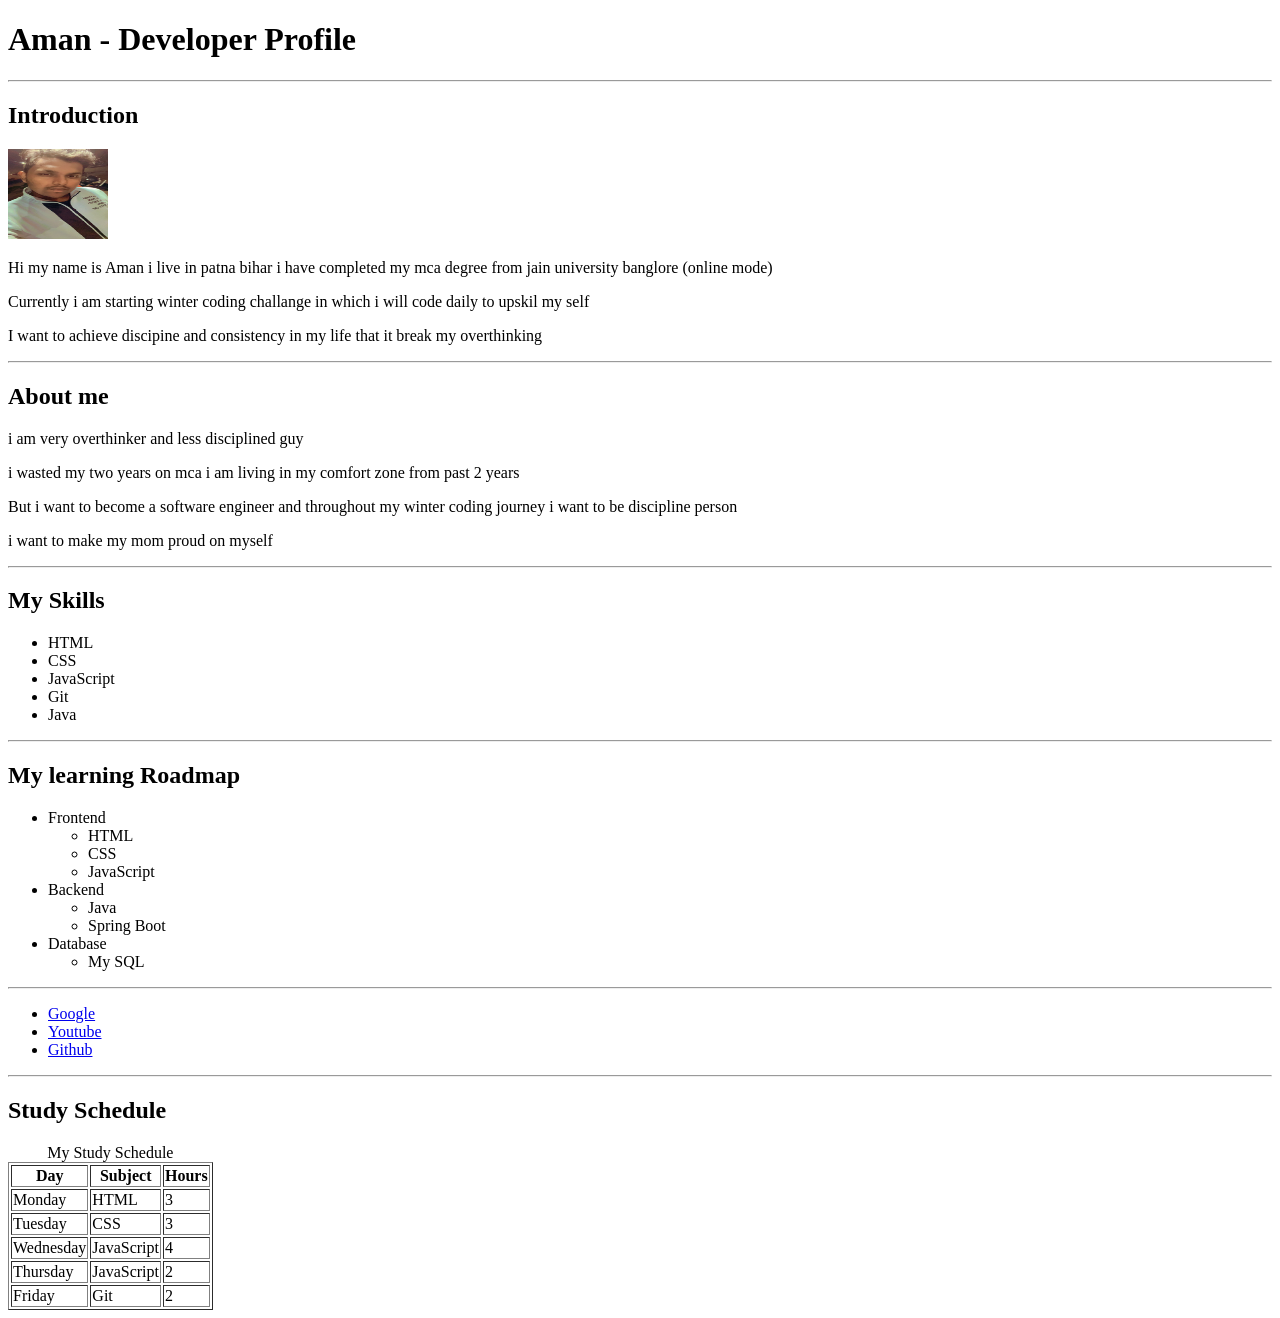
<file: HTML/Project1/index.html>
<!DOCTYPE html>
<html lang="en">
<head>
    <meta charset="UTF-8">
    <meta name="viewport" content="width=device-width, initial-scale=1.0">
    <title>My developer Profile</title>
</head>
<body>
    <h1>Aman - Developer Profile</h1> <hr>
    <h2>Introduction</h2>
    <img src="./profilepic.JPG" alt="Aman profile pic" width="100" height="90">
    <p>Hi my name is Aman i live in patna bihar i have completed my mca degree from jain university banglore (online mode) </p>
    <p>Currently i am starting winter coding challange in which i will code daily to upskil my self</p>
    <p>I want to achieve discipine and consistency in my life that it break my overthinking</p>
    <hr>
    <h2>About me </h2>
    <p>i am very overthinker and less disciplined guy</p>
    <p> i wasted my two years on mca i am living in my comfort zone from past 2 years </p>
    <p>But i want to become a software engineer and throughout my winter coding journey i want to be discipline person </p>
    <p>i want to make my mom proud on myself</p>
    <hr>
    <h2>My Skills</h2>
    <ul>
        <li>HTML</li>
        <li>CSS</li>
        <li>JavaScript</li>
        <li>Git</li>
        <li>Java</li>
    </ul>
    <hr>
    <h2>My learning Roadmap</h2>
    <ul>
        <li>Frontend
            <ul>
                <li>HTML</li>
                <li>CSS</li>
                <li>JavaScript</li>
            </ul>
        </li>
        <li>Backend
            <ul>
                <li>Java</li>
                <li>Spring Boot</li>
            </ul>
        </li>
        <li>Database
            <ul>
               <li>My SQL</li> 
            </ul>
        </li>
    </ul>
    <hr>
    
    <ul>
        <li> <a href="https://www.google.com/" target="_blank">Google</a></li>
        <li> <a href="https://www.youtube.com/" target="_blank">Youtube</a></li>
        <li> <a href="https://github.com/" target="_blank">Github</a></li>
    </ul>
    <hr>
    <h2>Study Schedule</h2>
    <table border="1">
    <caption>My Study Schedule</caption>  
<thead>
    <tr>
        <th>Day</th>
        <th>Subject</th>
        <th>Hours</th>
    </tr>
</thead>
<tbody>
    <tr>
        <td>Monday</td>
        <td>HTML</td>
        <td>3</td>
    </tr>
    <tr>
        <td>Tuesday</td>
        <td>CSS</td>
        <td>3</td>
    </tr>
    <tr>
        <td>Wednesday</td>
        <td>JavaScript</td>
        <td>4</td>
    </tr>
      <tr>
        <td>Thursday</td>
        <td>JavaScript</td>
        <td>2</td>
    </tr>

    <tr>
        <td>Friday</td>
        <td>Git</td>
        <td>2</td>
    </tr>
</tbody>
    </table>
</body>
</html>
</file>
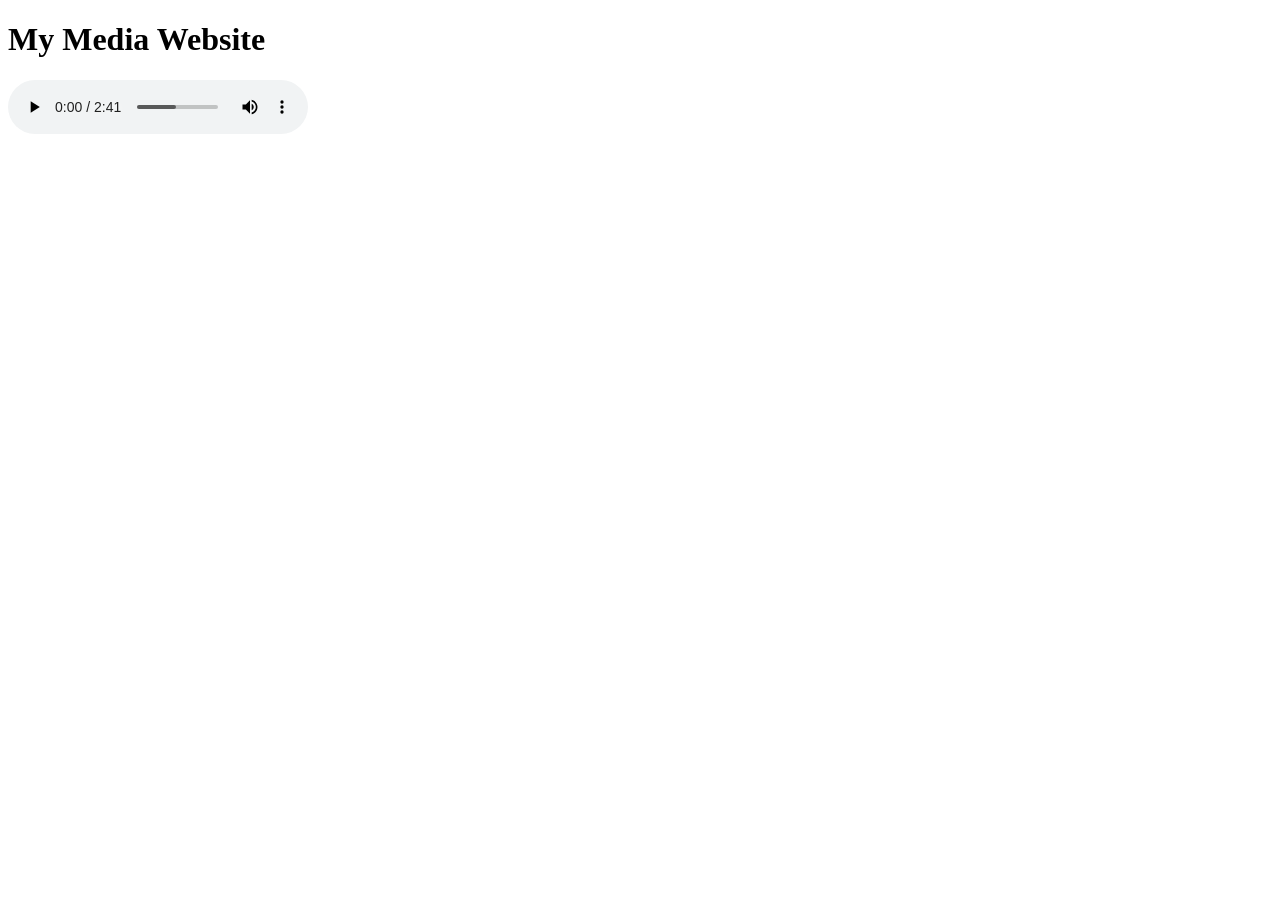
<file: HTML/Project3/index.html>
<!DOCTYPE html>
<html lang="en">
<head>
    <meta charset="UTF-8">
    <meta name="viewport" content="width=, initial-scale=1.0">
    <title>Document</title>
</head>
<body>
    <h1>My Media Website</h1>
    <audio controls>
        <source src="./Wavy - Karan Aujla.mp3 " type="audio/mpeg">
          <audio controls>
 
    </audio>
</body>
</html>
</file>
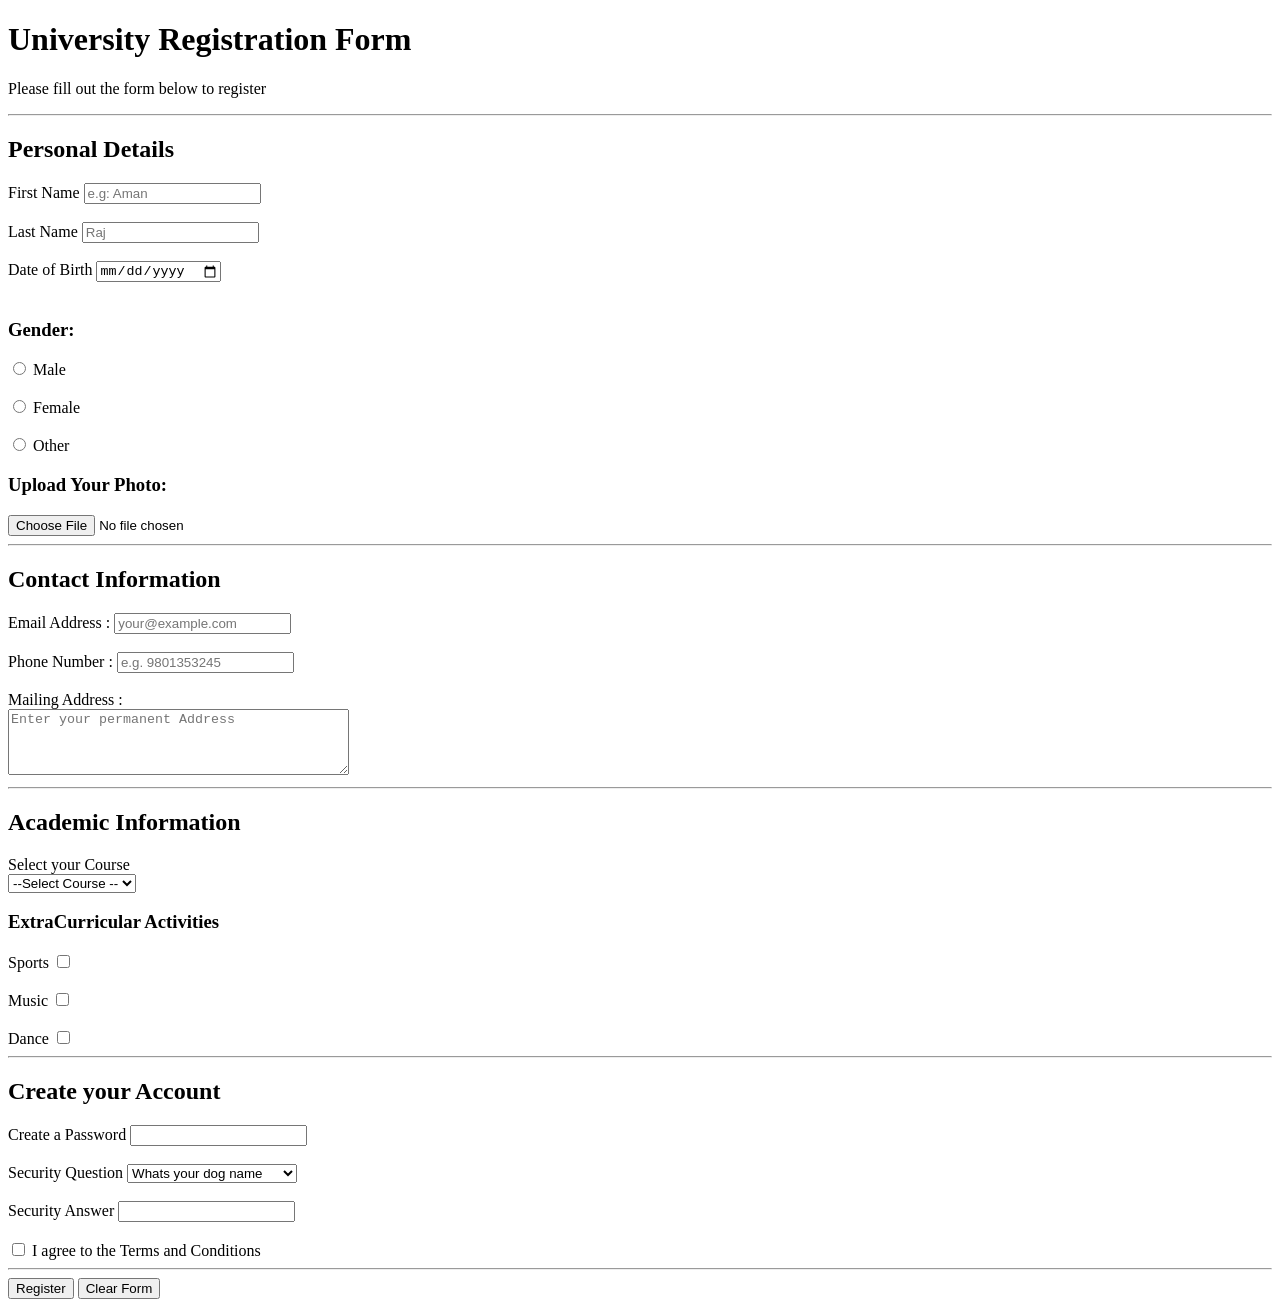
<file: HTML/Project4/form.html>
<!DOCTYPE html>
<html lang="en">
<head>
    <meta charset="UTF-8">
    <meta name="viewport" content="width=device-width, initial-scale=1.0">
    <title>Registration form</title>
</head>
<body>
    <header>
        <h1>University Registration Form</h1>
        <p>Please fill out the form below to register</p>
        <hr>
    </header>
     <main>

       <form>  

        <h2>Personal Details</h2>

        <label for="First">First Name</label>
        <input type="text" id="First" name="First-name" placeholder="e.g: Aman">
        <br><br>

        <label for="Last">Last Name</label>
        <input type="text" id="Last" name="Last-name" placeholder="Raj">
        <br><br>

        <label for="Dob">Date of Birth</label>
        <input type="date" id="Dob" name="Dob">
        <br><br>

        <h3>Gender:</h3>

        <input type="radio" id="Male" name="Gender" value="Male">
        <label for="Male">Male</label>
        <br><br>

        <input type="radio" id="Female" name="Gender" value="Female">
        <label for="Female">Female</label>
        <br><br>

        <input type="radio" id="Other" name="Gender" value="Other">
        <label for="Other">Other</label>
      
        <h3>Upload Your Photo: </h3>

        <input type="file"  name="Photo" accept="image/*">


     

       <hr>

       <h2>Contact Information</h2>
       
       <label for="Email">Email Address :</label>
       <input type="email" id="Email" name="Email" placeholder="your@example.com">
       <br><br>

       <label for="Phone">Phone Number :</label>
       <input type="tel" id="Phone" name="Phone" placeholder="e.g. 9801353245" required>
       <br><br>

         <label for="Address">Mailing Address :</label>
         <br>
        <textarea id="Address" name="Address" rows="4" cols="40" placeholder="Enter your permanent Address"></textarea>
  
    
     <hr>

     <h2>Academic Information</h2>

     <label for="Course">Select your Course </label>
     <br>


     <select name="Course" id="Course">
     <option value="">--Select Course --</option>
     <option value="Cse">Cse</option>
     <option value="It">It</option>
     <option value="Me">Me</option>
     </select>

     <h3>ExtraCurricular Activities</h3>

       <label for="Sports">Sports</label>
       <input type="checkbox" id="Sports" name="Interest" value="Sports">
       <br><br>

       <label for="Music">Music</label>
       <input type="checkbox" id="Music" name="Interest" value="Music">
       <br><br>

       <label for="Dance">Dance</label>
       <input type="checkbox" id="Dance" name="Interest" value="Dance">
     
       <hr>
       <h2>Create your Account</h2>

       <label for="Password">Create a Password</label>
       <input type="Password" id="Password" name="Password">
       <br><br>
       <label for="SecurityQuestion">Security Question</label>
       <select name="SecurityQuestion" id="SecurityQuestion">
       <option value="Whats your dog name">Whats your dog name</option>
       <option value="Which is your Fav PLace">Which is your Fav PLace</option>
       <option value="Which is your Fav Actor">Which is your fav Actor</option>
       </select>
       <br><br>
        <label for="SecurityAnswer">Security Answer</label>
        <input type="text" name="SecurityAnswer" id="SecurityAnswer">
       <br><br>
        <input type="checkbox" id="Agree" name="Agree" value="Yes">
        <label for="Agree">I agree to the Terms and Conditions</label>

<hr>
        
        <button type="submit">Register</button>
        <button type="reset">Clear Form</button>
     </form>

    </main>
</body>
</html>
</file>
